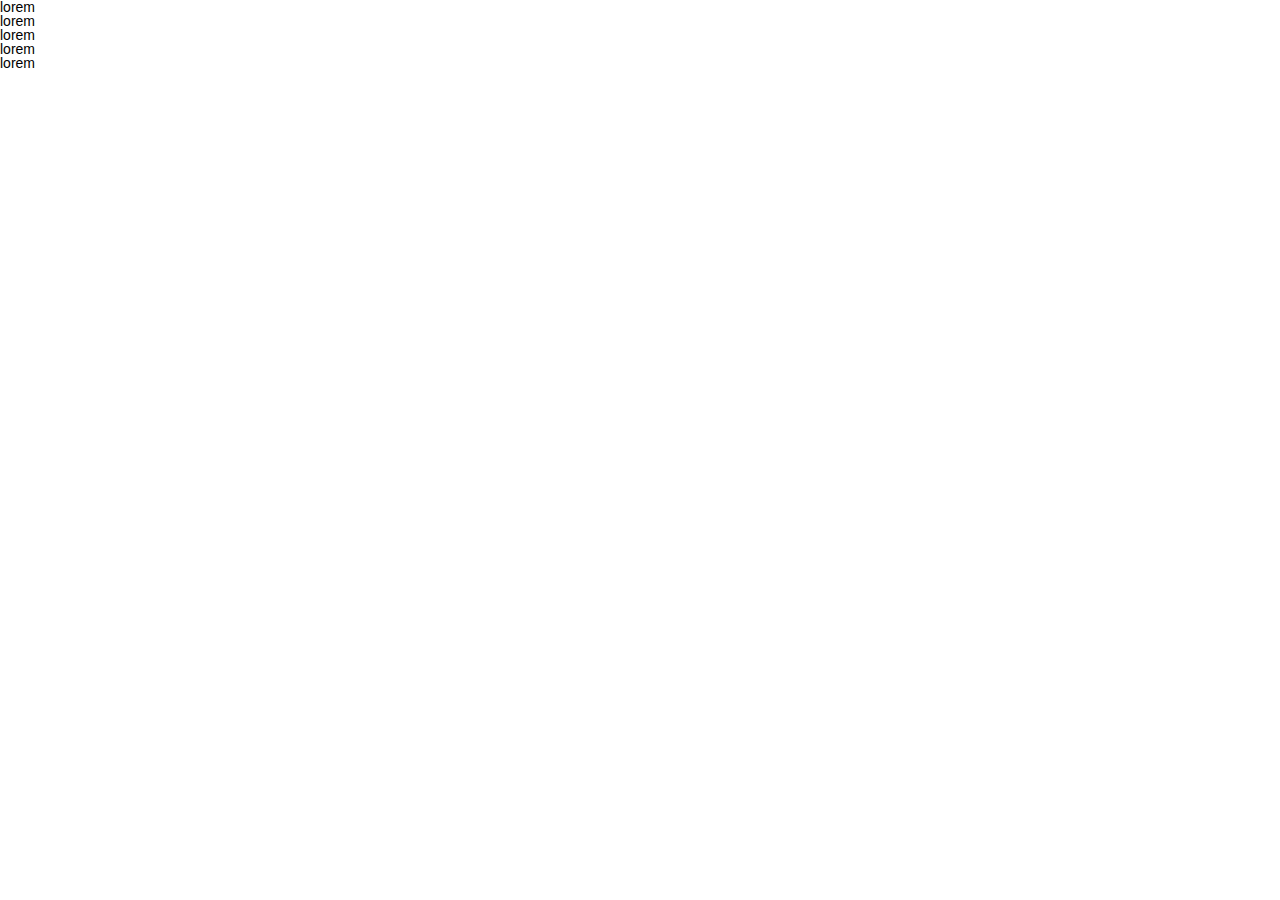
<file: src/test.html>
<!DOCTYPE html>
<html lang="en">
<head>
	<meta charset="UTF-8">
	<meta name="viewport" content="width=device-width, initial-scale=1.0">
	<title>css - part 1</title>
	<link rel="stylesheet" href="css/reset.css">
	<link rel="stylesheet" href="css/style.css">
</head>
<body>

	<div class="example-block"></div>

	<ul class="list">
		<li>lorem</li>
		<li>lorem</li>
		<li>lorem</li>
		<li>lorem</li>
		<li>lorem</li>
	</ul>

</body>
</html>



































     



</body>

</html>
</file>
<file: src/css/style.css>
body{

	/*
        Стиль текста
	*/

	font-family: Arial, sans-serif;
}

nav{

	/*
        Настройка общая фона
	*/

	width: 100%;
	height: 60px;
	background: #344051;
}

.logo{

	/*
        Евгений Шуин
	*/

	color: #fff;
	font-size: 28px;
	line-height: 60px;
	padding-left: 388px;
	float: left;

}

.menu{

	/*
        Настройка меня сверху
	*/

	float: left;
	padding-left: 432px;

}


.menu li{

	/*
        Обо мне, услуги, кейс, прайс и т.д
	*/

	float: left;
	line-height: 60px;
	color: #fff;
	margin-right: 12px;
	font-size: 16px;
	text-transform: uppercase;


}

.main{

	/*
        Фон и прочее
	*/

	width: 100%;
	height: calc(100% - 60px);
	background: url(../img/boy.png) 80% 100%/auto 100% no-repeat ,url(../img/bg.png) center/cover no-repeat;
}

.title_container{

	/*
        Настройка текста
	*/

	float: left;
	margin: 300px 0px 0px 404px;
	color: #2c384a;
	text-align: center;



}

.title_container h1{

	/*
        Привет...
	*/

	font-size: 60px;
	font-weight: bold;

}

.title_container h4{

	/*
        Фулл-стек разработчик
	*/

	margin-top: 40px;
	font-size: 22px;
	color: #79818d;



}

.title_container input{

	/*
        Обо мне и мои работы - кнопки
	*/

	height: 40px;
	text-align: center;
	border: 2px solid #6d7682;
	background: none;
	border-radius: 5px;
	color: #6d7682;
	font-size: 13px;
	padding: 0px 16px;
	margin: 50px 28px 0px 14px;



}

.page2{

	/*
        Изображения и фон
	*/

	width: 100%;
	height: 100%;
	background: url(../img/shert.png) 50% 22%/auto 1%  no-repeat, url(../img/iam.png)  50% 40%/auto 30%  no-repeat , url(../img/bg2.png) 100% 100%/auto 100% no-repeat;
}

.title_container2{

	/*
        Настройка текста
	*/

	float: left;
	margin: 300px 0px 0px 404px;
	color: #2c384a;
	text-align: center;

}

.title_container2 h2{

	/*
        Заголовок: Обо мне
	*/

	margin-right: 400px;
	margin-top: -210px;
	font-size: 50px;
	font-weight: bold;
	
	

}

.spanone span{

	/*
        Текст 1
	*/

	float: left;
	line-height: 20px;
	color: black;
	margin-right: 400px;
	font-size: 14px;
	margin-top: 320px;
	

}

.spantwo span{

	/*
        Текст 2
	*/

	float: left;
	line-height: 20px;
	color: black;
	margin-right: 400px;
	font-size: 14px;
	
}

.page2 input{

	/*
        Кнопка загрузить
	*/

	height: 40px;
	text-align: center;
	border: 3px solid #6d7682;
	background: none;
	border-radius: 5px;
	color: #6d7682;
	font-size: 13px;
	padding: 0px 16px;
	margin: 50px 28px 0px 14px;
	margin-left: 690px;
	background: url(../img/dw.png) 5%/auto 50% no-repeat ;	
}


.page3{

	/*
        Фон 3 страницы
	*/

	width: 100%;
	height: 100%;
	background: url(../img/shert.png) 50% 22%/auto 1%  no-repeat,
	url(../img/pc.png)  20% 40%/auto 10%  no-repeat, 
	url(../img/code.png)  40% 40%/auto 10%  no-repeat, 
	url(../img/raketa.png) 65% 40%/auto 10%  no-repeat, 
	url(../img/grammofon.png)  85% 40%/auto 10%  no-repeat,
	url(../img/bg3.png) 100% 100%/auto 100% no-repeat;
}

.page3 h2{

	/*
        Что я умею?
	*/

	float: left;
	margin-right: 90px;
	margin-top: 85px;
	font-size: 45px;
	font-weight: bold;
	margin-left: 600px;
	margin-bottom: 100px;
	text-transform: uppercase;
	
}

.menu2 div{

	
	width: 70%;
    min-height: 150px;
    float: left;
    margin-left: 30px;

	
}
</file>
